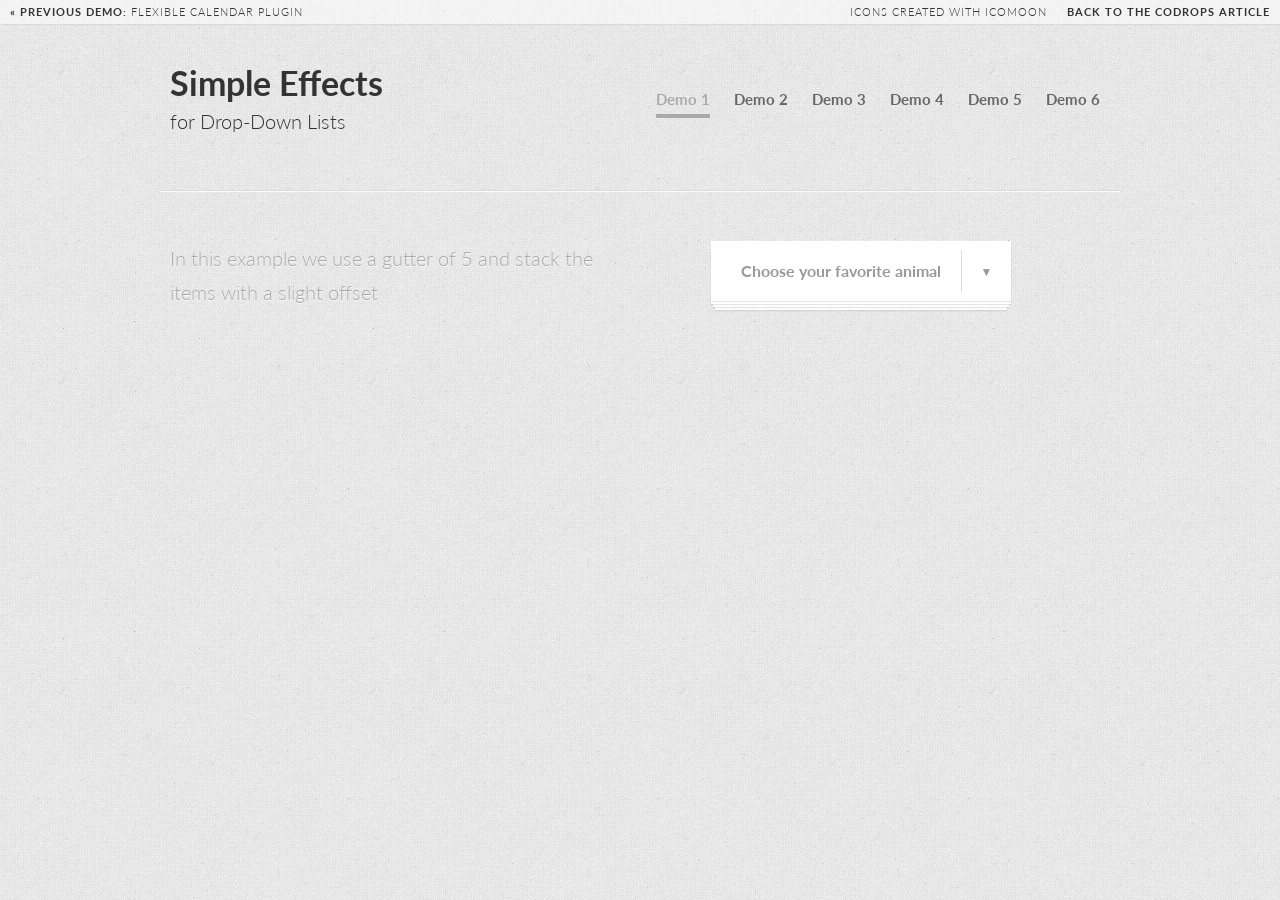
<file: jquery/SimpleDropDownEffects/index.html>
<!DOCTYPE html>
<html lang="en">
	<head>
		<meta charset="UTF-8" />
		<meta http-equiv="X-UA-Compatible" content="IE=edge,chrome=1"> 
		<meta name="viewport" content="width=device-width, initial-scale=1.0"> 
		<title>Simple Effects for Drop-Down Lists</title>
		<meta name="description" content="Simple Effects for Drop-Down Lists" />
		<meta name="keywords" content="drop-down, select, jquery, plugin, fallback, transition, transform, 3d, css3" />
		<meta name="author" content="Codrops" />
		<link rel="shortcut icon" href="../favicon.ico"> 
		<link rel="stylesheet" type="text/css" href="css/style1.css" />
		<script src="js/modernizr.custom.63321.js"></script>
	</head>
	<body>
		<div class="container">	
			<!-- Codrops top bar -->
			<div class="codrops-top clearfix">
				<a href="http://tympanus.net/Development/Calendario/">
					<strong>&laquo; Previous Demo: </strong>Flexible Calendar Plugin
				</a>
				<span class="right">
					<a href="http://icomoon.io/app/">Icons created with Icomoon</a>
					<a href="http://tympanus.net/codrops/?p=12452">
						<strong>Back to the Codrops Article</strong>
					</a>
				</span>
			</div><!--/ Codrops top bar -->			
			<header class="clearfix">			
				<h1>Simple Effects<span>for Drop-Down Lists</span></h1>
				<nav class="codrops-demos">
					<a class="current-demo" href="index.html">Demo 1</a>
					<a href="index2.html">Demo 2</a>
					<a href="index3.html">Demo 3</a>
					<a href="index4.html">Demo 4</a>
					<a href="index5.html">Demo 5</a>
					<a href="index6.html">Demo 6</a>
				</nav>				
			</header>
			<section class="main clearfix">
				<div class="fleft">
					<p>In this example we use a gutter of 5 and stack the items with a slight offset</p>
				</div>
				<div class="fleft">
					<select id="cd-dropdown" name="cd-dropdown" class="cd-select">
						<option value="-1" selected>Choose your favorite animal</option>
						<option value="1" class="icon-monkey">Monkey</option>
						<option value="2" class="icon-bear">Bear</option>
						<option value="3" class="icon-squirrel">Squirrel</option>
						<option value="4" class="icon-elephant">Elephant</option>
					</select>
				</div>
			</section>
		</div><!-- /container -->
		<script type="text/javascript" src="http://ajax.googleapis.com/ajax/libs/jquery/1.8.3/jquery.min.js"></script>
		<script type="text/javascript" src="js/jquery.dropdown.js"></script>
		<script type="text/javascript">
			
			$( function() {
				
				$( '#cd-dropdown' ).dropdown( {
					gutter : 5
				} );

			});

		</script>
	</body>
</html>
</file>
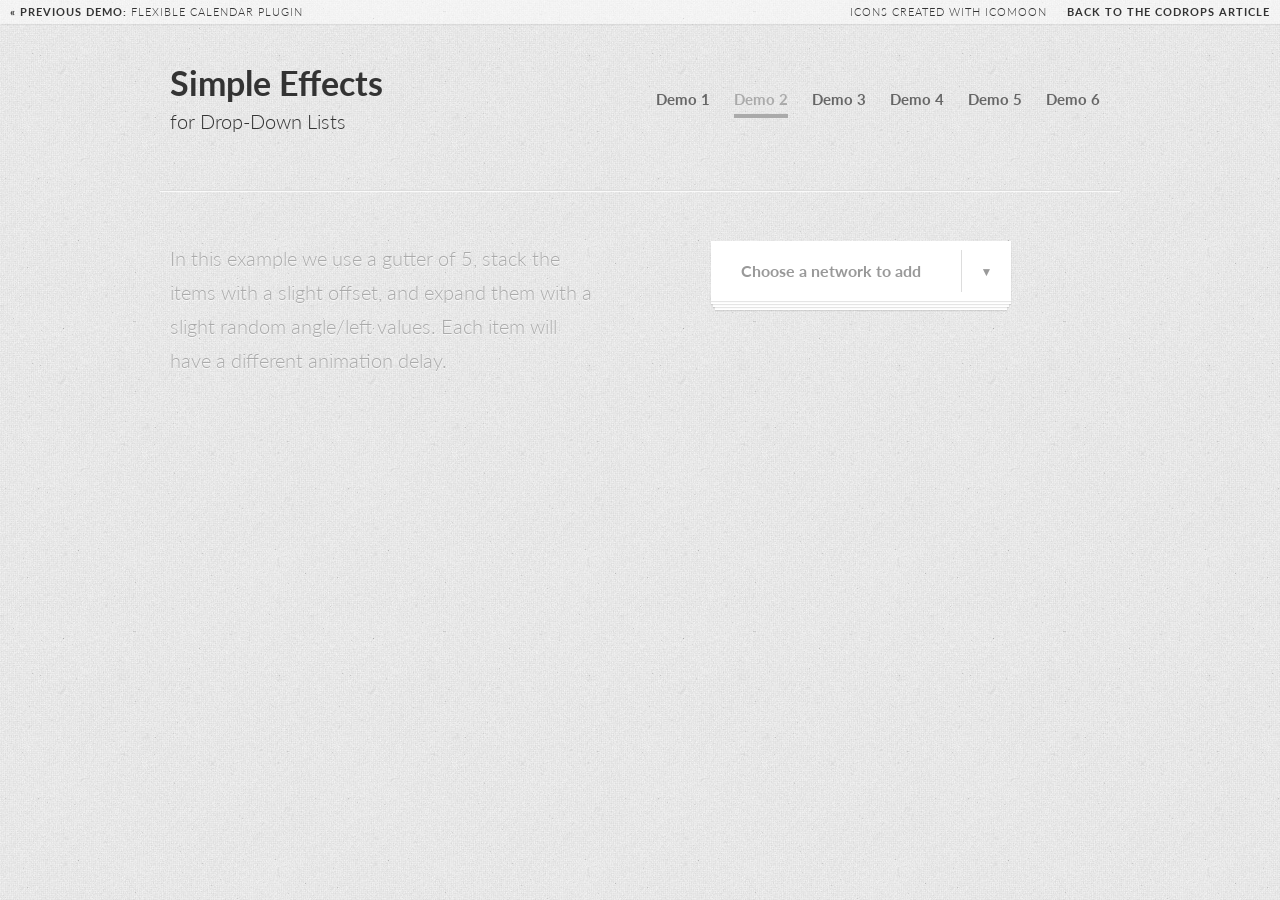
<file: jquery/SimpleDropDownEffects/index2.html>
<!DOCTYPE html>
<html lang="en">
	<head>
		<meta charset="UTF-8" />
		<meta http-equiv="X-UA-Compatible" content="IE=edge,chrome=1"> 
		<meta name="viewport" content="width=device-width, initial-scale=1.0"> 
		<title>Simple Effects for Drop-Down Lists</title>
		<meta name="description" content="Simple Effects for Drop-Down Lists" />
		<meta name="keywords" content="drop-down, select, jquery, plugin, fallback, transition, transform, 3d, css3" />
		<meta name="author" content="Codrops" />
		<link rel="shortcut icon" href="../favicon.ico"> 
		<link rel="stylesheet" type="text/css" href="css/style2.css" />
		<script src="js/modernizr.custom.63321.js"></script>
	</head>
	<body>
		<div class="container">	
			<!-- Codrops top bar -->
			<div class="codrops-top clearfix">
				<a href="http://tympanus.net/Development/Calendario/">
					<strong>&laquo; Previous Demo: </strong>Flexible Calendar Plugin
				</a>
				<span class="right">
					<a href="http://icomoon.io/app/">Icons created with Icomoon</a>
					<a href="http://tympanus.net/codrops/?p=12452">
						<strong>Back to the Codrops Article</strong>
					</a>
				</span>
			</div><!--/ Codrops top bar -->			
			<header class="clearfix">
				<h1>Simple Effects<span>for Drop-Down Lists</span></h1>
				<nav class="codrops-demos">
					<a href="index.html">Demo 1</a>
					<a class="current-demo" href="index2.html">Demo 2</a>
					<a href="index3.html">Demo 3</a>
					<a href="index4.html">Demo 4</a>
					<a href="index5.html">Demo 5</a>
					<a href="index6.html">Demo 6</a>
				</nav>
			</header>
			<section class="main clearfix">
				<div class="fleft">
					<p>In this example we use a gutter of 5, stack the items with a slight offset, and expand them with a slight random angle/left values. Each item will have a different animation delay.</p>
				</div>
				<div class="fleft">
					<select id="cd-dropdown" class="cd-select">
						<option value="-1" selected>Choose a network to add</option>
						<option value="1" class="icon-google-plus">Google Plus</option>
						<option value="2" class="icon-facebook">Facebook</option>
						<option value="3" class="icon-twitter">Twitter</option>
						<option value="4" class="icon-github">GitHub</option>
					</select>
				</div>
			</section>
		</div><!-- /container -->
		<script type="text/javascript" src="http://ajax.googleapis.com/ajax/libs/jquery/1.8.3/jquery.min.js"></script>
		<script type="text/javascript" src="js/jquery.dropdown.js"></script>
		<script type="text/javascript">
			
			$( function() {
				
				$( '#cd-dropdown' ).dropdown( {
					gutter : 5,
					delay : 100,
					random : true
				} );

			});

		</script>
	</body>
</html>
</file>
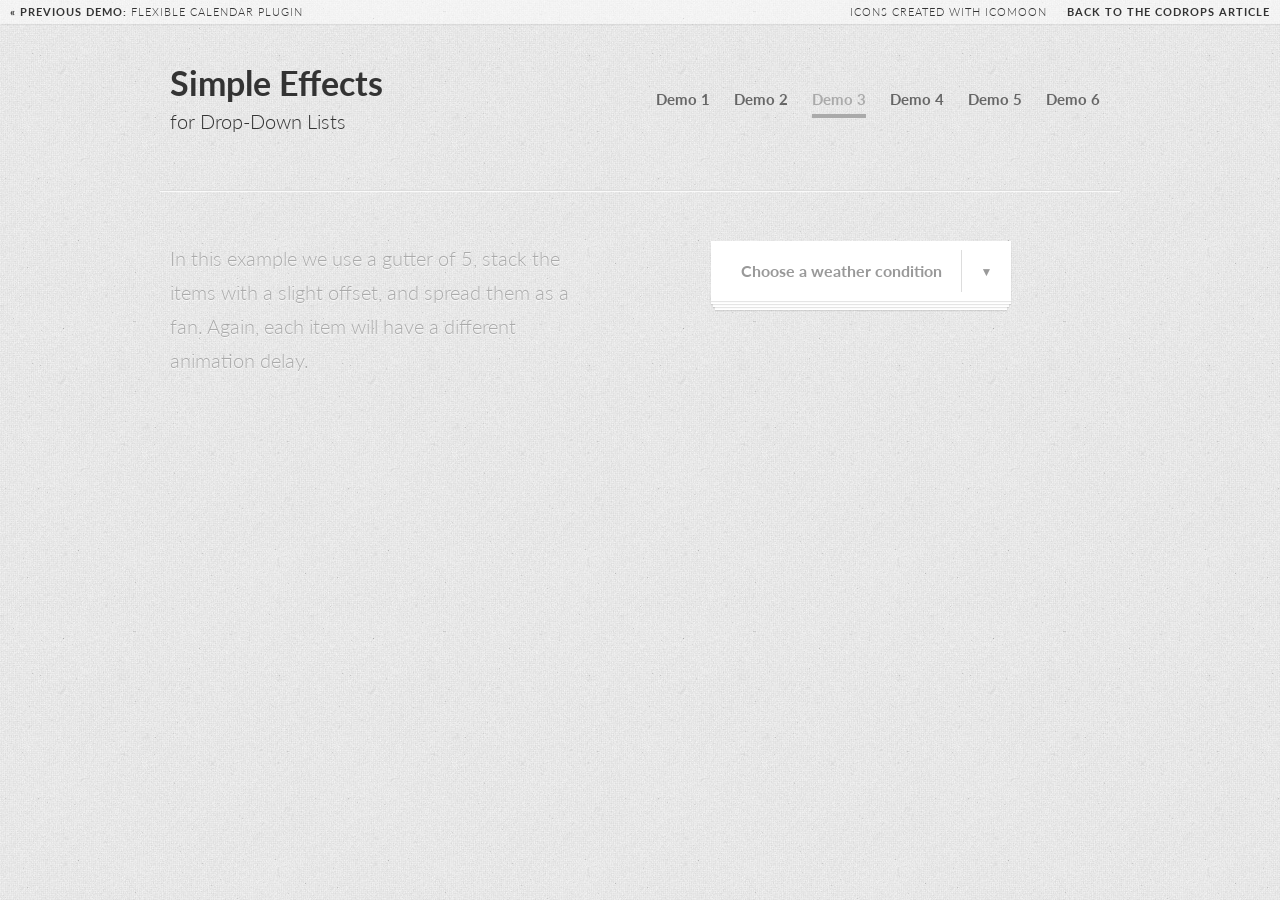
<file: jquery/SimpleDropDownEffects/index3.html>
<!DOCTYPE html>
<html lang="en">
	<head>
		<meta charset="UTF-8" />
		<meta http-equiv="X-UA-Compatible" content="IE=edge,chrome=1"> 
		<meta name="viewport" content="width=device-width, initial-scale=1.0"> 
		<title>Simple Effects for Drop-Down Lists</title>
		<meta name="description" content="Simple Effects for Drop-Down Lists" />
		<meta name="keywords" content="drop-down, select, jquery, plugin, fallback, transition, transform, 3d, css3" />
		<meta name="author" content="Codrops" />
		<link rel="shortcut icon" href="../favicon.ico"> 
		<link rel="stylesheet" type="text/css" href="css/style3.css" />
		<script src="js/modernizr.custom.63321.js"></script>
	</head>
	<body>
		<div class="container">	
			<!-- Codrops top bar -->
			<div class="codrops-top clearfix">
				<a href="http://tympanus.net/Development/Calendario/">
					<strong>&laquo; Previous Demo: </strong>Flexible Calendar Plugin
				</a>
				<span class="right">
					<a href="http://icomoon.io/app/">Icons created with Icomoon</a>
					<a href="http://tympanus.net/codrops/?p=12452">
						<strong>Back to the Codrops Article</strong>
					</a>
				</span>
			</div><!--/ Codrops top bar -->
			<header class="clearfix">
				<h1>Simple Effects<span>for Drop-Down Lists</span></h1>
				<nav class="codrops-demos">
					<a href="index.html">Demo 1</a>
					<a href="index2.html">Demo 2</a>
					<a class="current-demo" href="index3.html">Demo 3</a>
					<a href="index4.html">Demo 4</a>
					<a href="index5.html">Demo 5</a>
					<a href="index6.html">Demo 6</a>
				</nav>
			</header>
			<section class="main clearfix">
				<div class="fleft">
					<p>In this example we use a gutter of 5, stack the items with a slight offset, and spread them as a fan. Again, each item will have a different animation delay.</p>
				</div>
				<div class="fleft">
					<select id="cd-dropdown" class="cd-select">
						<option value="-1" selected>Choose a weather condition</option>
						<option value="1" class="icon-sun">Sun</option>
						<option value="2" class="icon-cloudy">Clouds</option>
						<option value="3" class="icon-weather">Snow</option>
						<option value="4" class="icon-rainy">Rain</option>
						<option value="5" class="icon-windy">Windy</option>
					</select>
				</div>
			</section>
		</div><!-- /container -->
		<script type="text/javascript" src="http://ajax.googleapis.com/ajax/libs/jquery/1.8.3/jquery.min.js"></script>
		<script type="text/javascript" src="js/jquery.dropdown.js"></script>
		<script type="text/javascript">
			
			$( function() {
				
				$( '#cd-dropdown' ).dropdown( {
					gutter : 5,
					delay : 40,
					rotated : 'left'
				} );

			});

		</script>
	</body>
</html>
</file>
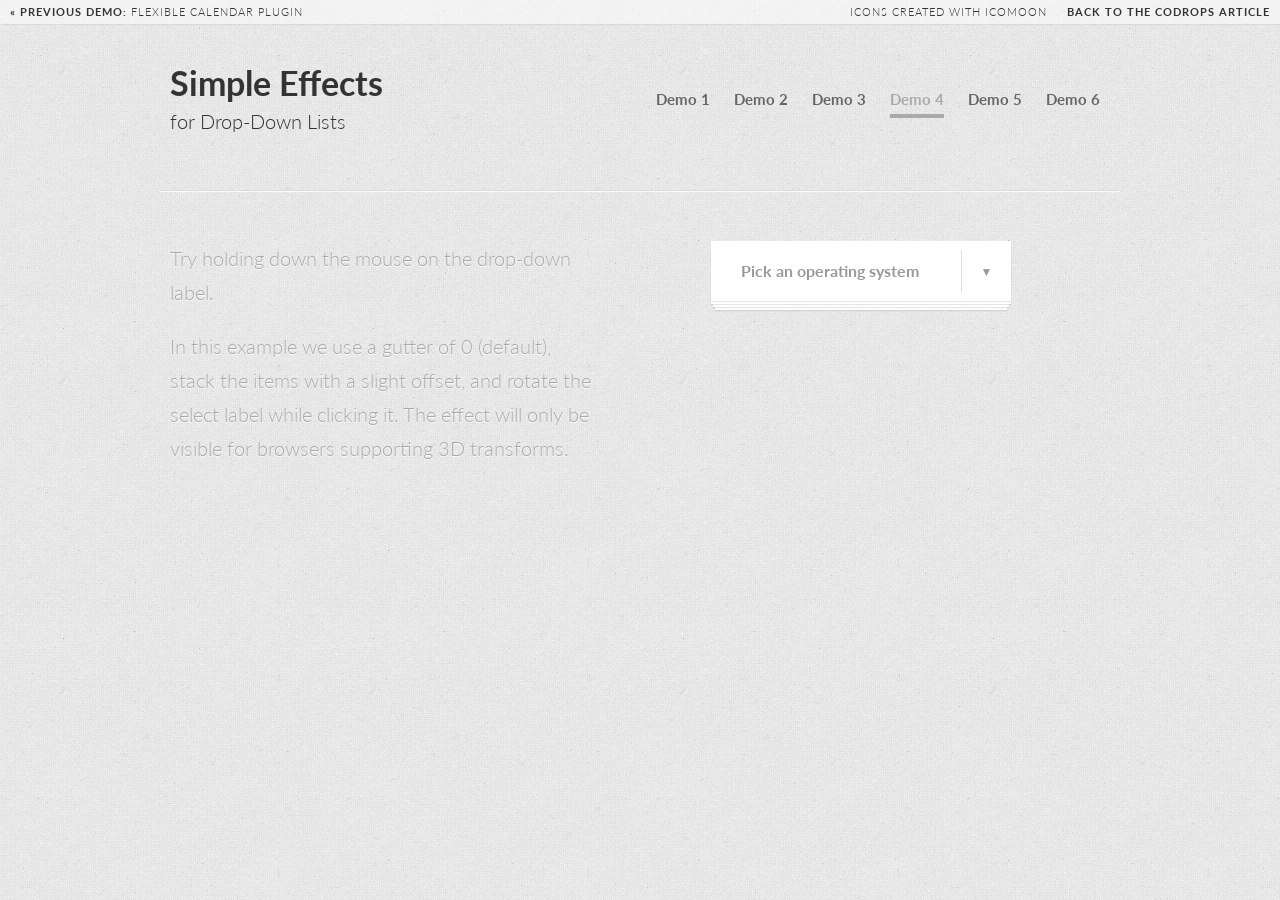
<file: jquery/SimpleDropDownEffects/index4.html>
<!DOCTYPE html>
<html lang="en">
	<head>
		<meta charset="UTF-8" />
		<meta http-equiv="X-UA-Compatible" content="IE=edge,chrome=1"> 
		<meta name="viewport" content="width=device-width, initial-scale=1.0"> 
		<title>Simple Effects for Drop-Down Lists</title>
		<meta name="description" content="Simple Effects for Drop-Down Lists" />
		<meta name="keywords" content="drop-down, select, jquery, plugin, fallback, transition, transform, 3d, css3" />
		<meta name="author" content="Codrops" />
		<link rel="shortcut icon" href="../favicon.ico"> 
		<link rel="stylesheet" type="text/css" href="css/style4.css" />
		<script src="js/modernizr.custom.63321.js"></script>
	</head>
	<body>
		<div class="container">	
			<!-- Codrops top bar -->
			<div class="codrops-top clearfix">
				<a href="http://tympanus.net/Development/Calendario/">
					<strong>&laquo; Previous Demo: </strong>Flexible Calendar Plugin
				</a>
				<span class="right">
					<a href="http://icomoon.io/app/">Icons created with Icomoon</a>
					<a href="http://tympanus.net/codrops/?p=12452">
						<strong>Back to the Codrops Article</strong>
					</a>
				</span>
			</div><!--/ Codrops top bar -->
			<header class="clearfix">
				<h1>Simple Effects<span>for Drop-Down Lists</span></h1>
				<nav class="codrops-demos">
					<a href="index.html">Demo 1</a>
					<a href="index2.html">Demo 2</a>
					<a href="index3.html">Demo 3</a>
					<a class="current-demo" href="index4.html">Demo 4</a>
					<a href="index5.html">Demo 5</a>
					<a href="index6.html">Demo 6</a>
				</nav>
			</header>
			<section class="main clearfix">
				<div class="fleft">
					<p>Try holding down the mouse on the drop-down label.</p>
					<p>In this example we use a gutter of 0 (default), stack the items with a slight offset, and rotate the select label while clicking it. The effect will only be visible for browsers supporting 3D transforms.</p>
				</div>
				<div class="fleft">
					<select id="cd-dropdown" class="cd-select">
						<option value="-1" selected>Pick an operating system</option>
						<option value="1" class="icon-tux">Linux</option>
						<option value="2" class="icon-finder">Mac</option>
						<option value="3" class="icon-windows">Windows</option>
						<option value="4" class="icon-android">Android</option>
					</select>
				</div>
			</section>
		</div><!-- /container -->
		<script type="text/javascript" src="http://ajax.googleapis.com/ajax/libs/jquery/1.8.3/jquery.min.js"></script>
		<script type="text/javascript" src="js/jquery.dropdown.js"></script>
		<script type="text/javascript">
			
			$( function() {
				
				$( '#cd-dropdown' ).dropdown();

			});

		</script>
	</body>
</html>
</file>
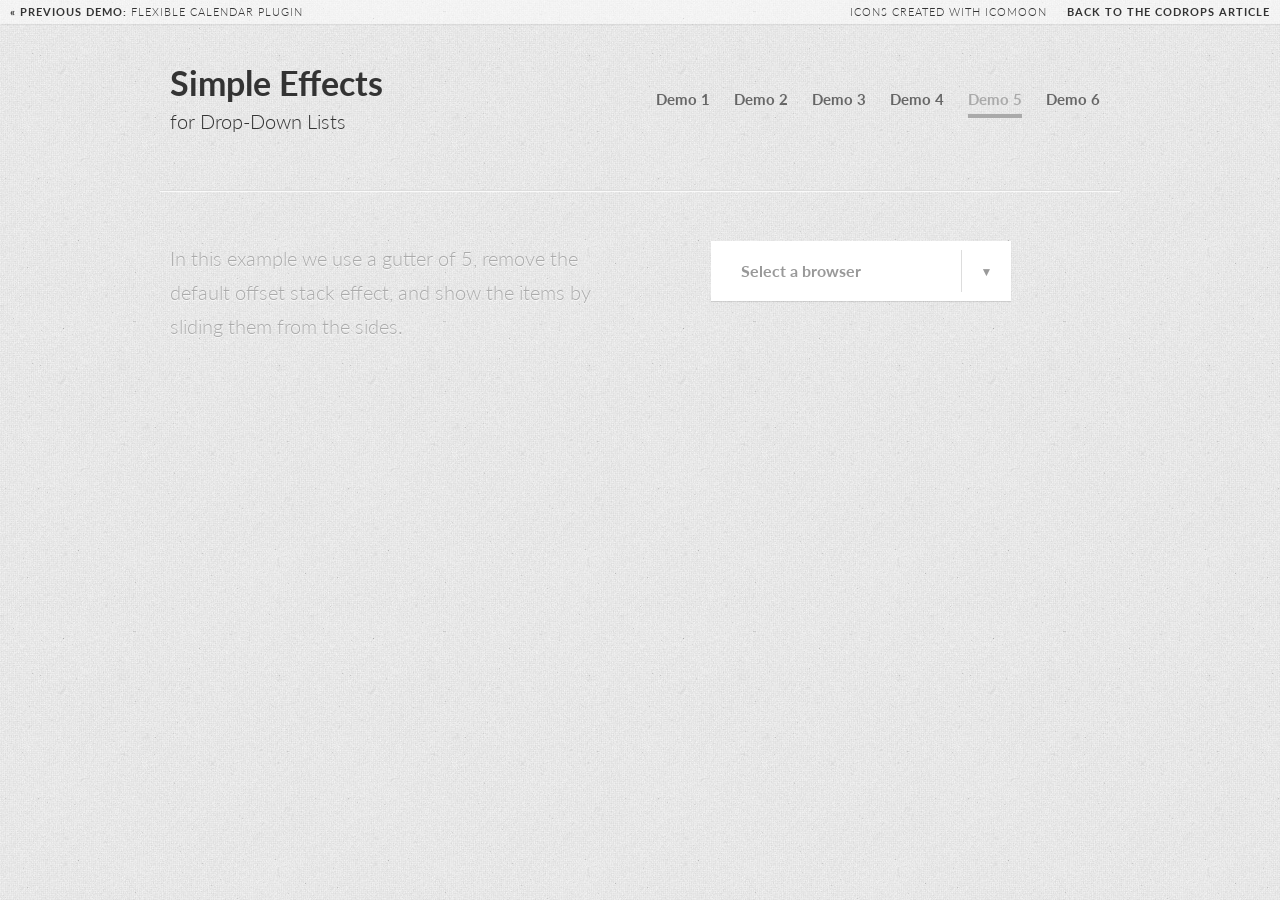
<file: jquery/SimpleDropDownEffects/index5.html>
<!DOCTYPE html>
<html lang="en">
	<head>
		<meta charset="UTF-8" />
		<meta http-equiv="X-UA-Compatible" content="IE=edge,chrome=1"> 
		<meta name="viewport" content="width=device-width, initial-scale=1.0"> 
		<title>Simple Effects for Drop-Down Lists</title>
		<meta name="description" content="Simple Effects for Drop-Down Lists" />
		<meta name="keywords" content="drop-down, select, jquery, plugin, fallback, transition, transform, 3d, css3" />
		<meta name="author" content="Codrops" />
		<link rel="shortcut icon" href="../favicon.ico"> 
		<link rel="stylesheet" type="text/css" href="css/style5.css" />
		<script src="js/modernizr.custom.63321.js"></script>
	</head>
	<body>
		<div class="container">	
			<!-- Codrops top bar -->
			<div class="codrops-top clearfix">
				<a href="http://tympanus.net/Development/Calendario/">
					<strong>&laquo; Previous Demo: </strong>Flexible Calendar Plugin
				</a>
				<span class="right">
					<a href="http://icomoon.io/app/">Icons created with Icomoon</a>
					<a href="http://tympanus.net/codrops/?p=12452">
						<strong>Back to the Codrops Article</strong>
					</a>
				</span>
			</div><!--/ Codrops top bar -->
			<header class="clearfix">
				<h1>Simple Effects<span>for Drop-Down Lists</span></h1>
				<nav class="codrops-demos">
					<a href="index.html">Demo 1</a>
					<a href="index2.html">Demo 2</a>
					<a href="index3.html">Demo 3</a>
					<a href="index4.html">Demo 4</a>
					<a class="current-demo" href="index5.html">Demo 5</a>
					<a href="index6.html">Demo 6</a>
				</nav>
			</header>
			<section class="main clearfix">
				<div class="fleft">
					<p>In this example we use a gutter of 5, remove the default offset stack effect, and show the items by sliding them from the sides.</p>
				</div>
				<div class="fleft">
					<select id="cd-dropdown" class="cd-select">
						<option value="-1" selected>Select a browser</option>
						<option value="1" class="icon-chrome">Chrome</option>
						<option value="2" class="icon-safari">Safari</option>
						<option value="3" class="icon-IE">Internet Explorer</option>
						<option value="4" class="icon-firefox">Firefox</option>
						<option value="5" class="icon-opera">Opera</option>
					</select>
				</div>
			</section>
		</div><!-- /container -->
		<script type="text/javascript" src="http://ajax.googleapis.com/ajax/libs/jquery/1.8.3/jquery.min.js"></script>
		<script type="text/javascript" src="js/jquery.dropdown.js"></script>
		<script type="text/javascript">
			
			$( function() {
				
				$( '#cd-dropdown' ).dropdown( {
					gutter : 5,
					stack : false,
					slidingIn : 100
				} );

			});

		</script>
	</body>
</html>
</file>
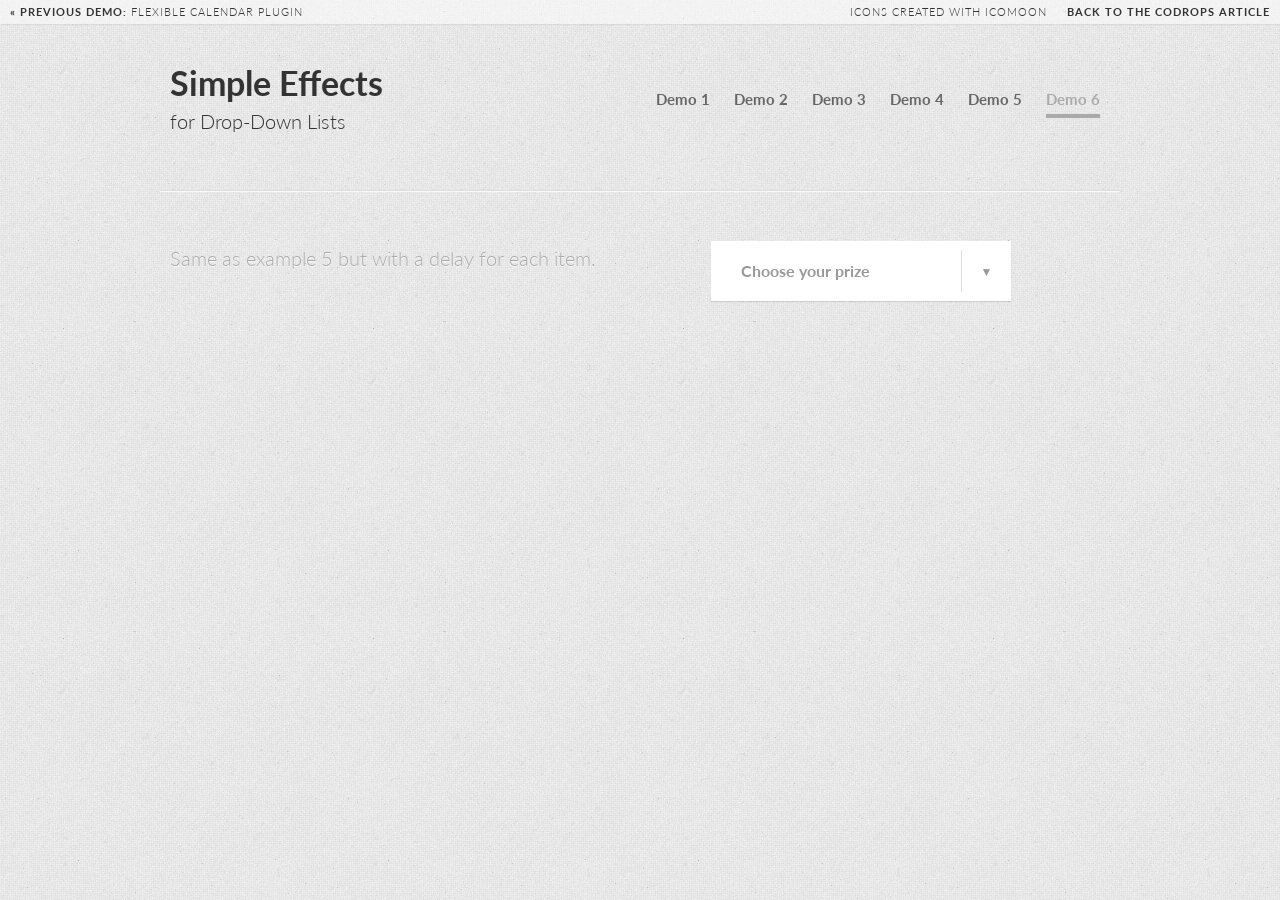
<file: jquery/SimpleDropDownEffects/index6.html>
<!DOCTYPE html>
<html lang="en">
	<head>
		<meta charset="UTF-8" />
		<meta http-equiv="X-UA-Compatible" content="IE=edge,chrome=1"> 
		<meta name="viewport" content="width=device-width, initial-scale=1.0"> 
		<title>Simple Effects for Drop-Down Lists</title>
		<meta name="description" content="Simple Effects for Drop-Down Lists" />
		<meta name="keywords" content="drop-down, select, jquery, plugin, fallback, transition, transform, 3d, css3" />
		<meta name="author" content="Codrops" />
		<link rel="shortcut icon" href="../favicon.ico"> 
		<link rel="stylesheet" type="text/css" href="css/style6.css" />
		<script src="js/modernizr.custom.63321.js"></script>
	</head>
	<body>
		<div class="container">	
			<!-- Codrops top bar -->
			<div class="codrops-top clearfix">
				<a href="http://tympanus.net/Development/Calendario/">
					<strong>&laquo; Previous Demo: </strong>Flexible Calendar Plugin
				</a>
				<span class="right">
					<a href="http://icomoon.io/app/">Icons created with Icomoon</a>
					<a href="http://tympanus.net/codrops/?p=12452">
						<strong>Back to the Codrops Article</strong>
					</a>
				</span>
			</div><!--/ Codrops top bar -->
			<header class="clearfix">
				<h1>Simple Effects<span>for Drop-Down Lists</span></h1>
				<nav class="codrops-demos">
					<a href="index.html">Demo 1</a>
					<a href="index2.html">Demo 2</a>
					<a href="index3.html">Demo 3</a>
					<a href="index4.html">Demo 4</a>
					<a href="index5.html">Demo 5</a>
					<a class="current-demo" href="index6.html">Demo 6</a>
				</nav>
			</header>
			<section class="main">
				<div class="fleft">
					<p>Same as example 5 but with a delay for each item.</p>
				</div>
				<div class="fleft">
					<select id="cd-dropdown" class="cd-select">
						<option value="-1" selected>Choose your prize</option>
						<option value="1" class="icon-camera">Camera</option>
						<option value="2" class="icon-diamond">Diamonds</option>
						<option value="3" class="icon-rocket">Spaceship</option>
						<option value="4" class="icon-star">Star</option>
						<option value="5" class="icon-clock">Time</option>
					</select>
				</div>
			</section>
		</div><!-- /container -->
		<script type="text/javascript" src="http://ajax.googleapis.com/ajax/libs/jquery/1.8.3/jquery.min.js"></script>
		<script type="text/javascript" src="js/jquery.dropdown.js"></script>
		<script type="text/javascript">
			
			$( function() {
				
				$( '#cd-dropdown' ).dropdown( {
					gutter : 5,
					stack : false,
					delay : 100,
					slidingIn : 100
				} );

			});

		</script>
	</body>
</html>
</file>
<file: jquery/SimpleDropDownEffects/css/style1.css>
@import url('demo.css');
@import url('common.css');
@import url('icons.css');

.cd-dropdown > span,
.cd-dropdown ul li:nth-last-child(-n+3) span {
	box-shadow: 0 1px 1px rgba(0,0,0,0.1);
}

.cd-dropdown ul {
	position: absolute;
	top: 0px;
	width: 100%;
}

.cd-dropdown ul li {
	position: absolute;
	width: 100%;
}

.cd-active.cd-dropdown > span {
	color: #fc756f;
}

.cd-active.cd-dropdown > span,
.cd-active.cd-dropdown ul li span {
	box-shadow: 0 1px 1px rgba(0,0,0,0.1);
}

.cd-active.cd-dropdown ul li span {
	-webkit-transition: all 0.2s linear 0s;
	-moz-transition: all 0.2s linear 0s;
	-ms-transition: all 0.2s linear 0s;
	-o-transition: all 0.2s linear 0s;
	transition: all 0.2s linear 0s;
}

.cd-active.cd-dropdown ul li span:hover {
	background: #fc756f;
	color: #fff;
}
</file>
<file: jquery/SimpleDropDownEffects/css/style2.css>
@import url('demo.css');
@import url('common.css');
@import url('icons.css');

.cd-dropdown > span,
.cd-dropdown ul li:nth-last-child(-n+3) span {
	box-shadow: 0 1px 1px rgba(0,0,0,0.1);
}

.cd-dropdown ul {
	position: absolute;
	top: 0px;
	width: 100%;
}

.cd-dropdown ul li {
	position: absolute;
	width: 100%;
}

.cd-active.cd-dropdown > span {
	color: #4d8c9d;
}

.cd-active.cd-dropdown > span,
.cd-active.cd-dropdown ul li span {
	box-shadow: 0 1px 1px rgba(0,0,0,0.1);
}

.cd-active.cd-dropdown ul li span {
	-webkit-transition: all 0.2s linear 0s;
	-moz-transition: all 0.2s linear 0s;
	-ms-transition: all 0.2s linear 0s;
	-o-transition: all 0.2s linear 0s;
	transition: all 0.2s linear 0s;
}

.cd-active.cd-dropdown ul li span:hover {
	background: #4d8c9d;
	color: #fff;
}
</file>
<file: jquery/SimpleDropDownEffects/css/style3.css>
@import url('demo.css');
@import url('common.css');
@import url('icons.css');

.cd-dropdown > span,
.cd-dropdown ul li:nth-last-child(-n+3) span {
	box-shadow: 0 1px 1px rgba(0,0,0,0.1);
}

.cd-dropdown ul {
	position: absolute;
	top: 0px;
	width: 100%;
}

.cd-dropdown ul li {
	position: absolute;
	width: 100%;
}

.cd-active.cd-dropdown > span {
	color: #97d1bc;
}

.cd-active.cd-dropdown > span,
.cd-active.cd-dropdown ul li span {
	box-shadow: 0 1px 1px rgba(0,0,0,0.1);
}

.cd-active.cd-dropdown ul li {
	-webkit-transform-origin: -200% 50%;
	-moz-transform-origin: -200% 50%;
	-o-transform-origin: -200% 50%;
	-ms-transform-origin: -200% 50%;
	transform-origin: -200% 50%;
}

.cd-active.cd-dropdown ul li span {
	-webkit-transition: all 0.2s linear 0s;
	-moz-transition: all 0.2s linear 0s;
	-ms-transition: all 0.2s linear 0s;
	-o-transition: all 0.2s linear 0s;
	transition: all 0.2s linear 0s;
}

.cd-active.cd-dropdown ul li span:hover {
	background: #97d1bc;
	color: #fff;
}
</file>
<file: jquery/SimpleDropDownEffects/css/style4.css>
@import url('demo.css');
@import url('common.css');
@import url('icons.css');

.cd-dropdown {
	-webkit-perspective: 800px;
	-moz-perspective: 800px;
	-o-perspective: 800px;
	-ms-perspective: 800px;
	perspective: 800px;
}

.cd-dropdown > span {
	-webkit-transform-style: preserve-3d;
	-moz-transform-style: preserve-3d;
	-o-transform-style: preserve-3d;
	-ms-transform-style: preserve-3d;
	transform-style: preserve-3d;

	-webkit-transform-origin: 50% 0%;
	-moz-transform-origin: 50% 0%;
	-o-transform-origin: 50% 0%;
	-ms-transform-origin: 50% 0%;
	transform-origin: 50% 0%;

	-webkit-transition: -webkit-transform .3s;
	-moz-transition: -moz-transform .3s;
	-o-transition: -o-transform .3s;
	-ms-transition: -ms-transform .3s;
	transition: transform .3s;
}

.cd-dropdown > span:active {
	-webkit-transform: rotateX(60deg);
	-moz-transform: rotateX(60deg);
	-o-transform: rotateX(60deg);
	-ms-transform: rotateX(60deg);
	transform: rotateX(60deg);
}

.cd-dropdown > span,
.cd-dropdown ul li:nth-last-child(-n+3) span {
	box-shadow: 0 1px 1px rgba(0,0,0,0.1);
}

.cd-dropdown ul {
	position: absolute;
	top: 0px;
	width: 100%;
}

.cd-dropdown ul li {
	position: absolute;
	width: 100%;
}

.cd-active.cd-dropdown > span {
	color: #f8b161;
}

.cd-active.cd-dropdown > span,
.cd-active.cd-dropdown ul li span {
	box-shadow: 0 1px 1px rgba(0,0,0,0.1);
}

.cd-active.cd-dropdown ul li span {
	-webkit-transition: all 0.2s linear 0s;
	-moz-transition: all 0.2s linear 0s;
	-ms-transition: all 0.2s linear 0s;
	-o-transition: all 0.2s linear 0s;
	transition: all 0.2s linear 0s;
}

.cd-active.cd-dropdown ul li span:hover {
	background: #f8b161;
	color: #fff;
}
</file>
<file: jquery/SimpleDropDownEffects/css/style5.css>
@import url('demo.css');
@import url('common.css');
@import url('icons.css');

.cd-dropdown ul {
	position: absolute;
	top: 0px;
	width: 100%;
}

.cd-dropdown > span,
.cd-dropdown ul li {
	box-shadow: 0 1px 1px rgba(0,0,0,0.1);
}

.cd-dropdown ul li {
	position: absolute;
	width: 100%;
	pointer-events: none;
}

.cd-active.cd-dropdown > span {
	color: #c29ad2;
}

.cd-active.cd-dropdown ul li {
	pointer-events: auto;
}

.cd-active.cd-dropdown ul li span {
	-webkit-transition: all 0.2s linear 0s;
	-moz-transition: all 0.2s linear 0s;
	-ms-transition: all 0.2s linear 0s;
	-o-transition: all 0.2s linear 0s;
	transition: all 0.2s linear 0s;
}

.cd-active.cd-dropdown ul li span:hover {
	background: #c29ad2;
	color: #fff;
}
</file>
<file: jquery/SimpleDropDownEffects/css/style6.css>
@import url('demo.css');
@import url('common.css');
@import url('icons.css');

.cd-dropdown ul {
	position: absolute;
	top: 0px;
	width: 100%;
}

.cd-dropdown > span,
.cd-dropdown ul li {
	box-shadow: 0 1px 1px rgba(0,0,0,0.1);
}

.cd-dropdown ul li {
	position: absolute;
	width: 100%;
	pointer-events: none;
}

.cd-active.cd-dropdown > span {
	color: #e66b20;
}

.cd-active.cd-dropdown ul li {
	pointer-events: auto;
}

.cd-active.cd-dropdown ul li span {
	-webkit-transition: all 0.2s linear 0s;
	-moz-transition: all 0.2s linear 0s;
	-ms-transition: all 0.2s linear 0s;
	-o-transition: all 0.2s linear 0s;
	transition: all 0.2s linear 0s;
}

.cd-active.cd-dropdown ul li span:hover {
	background: #e66b20;
	color: #fff;
}
</file>
